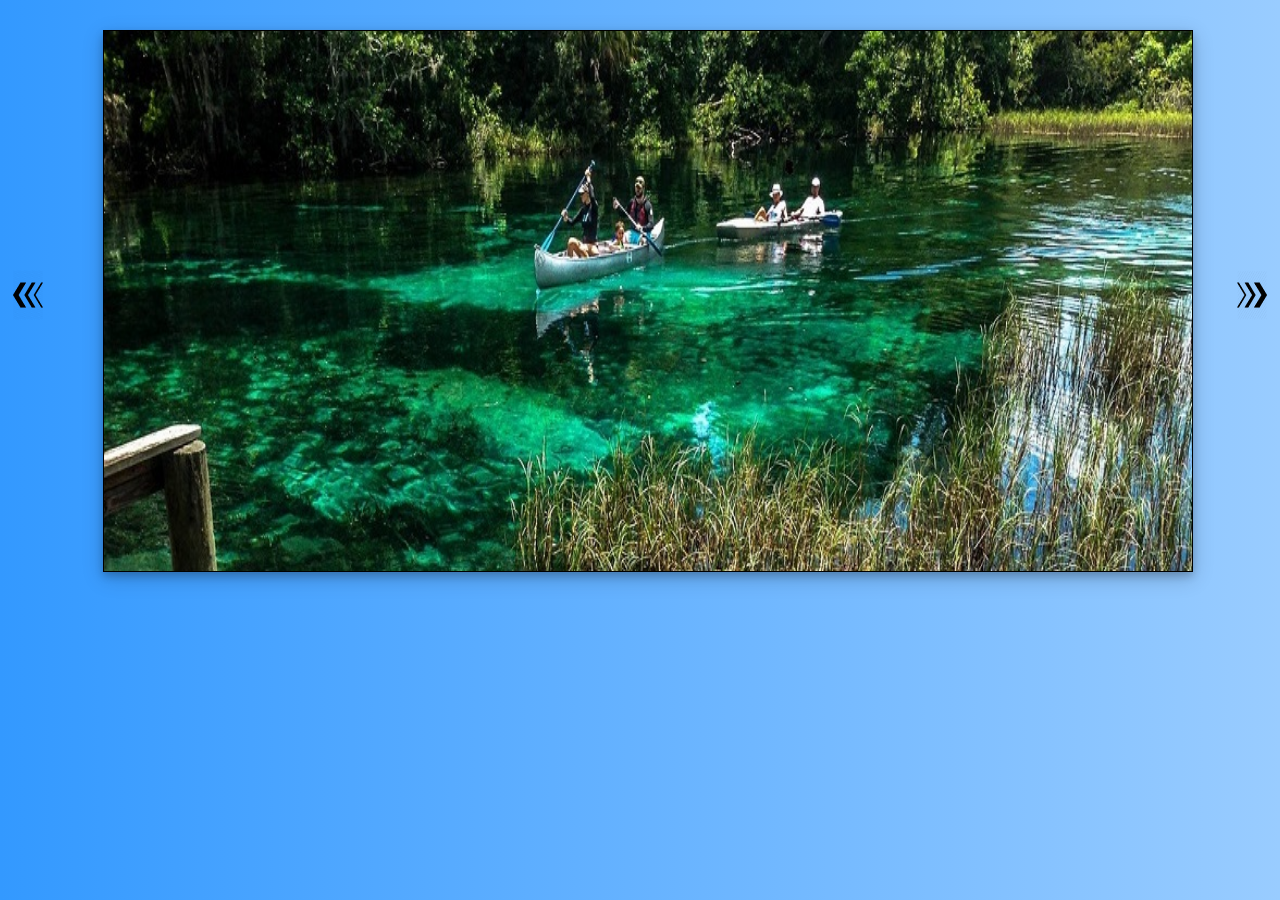
<file: about.htm>
<!DOCTYPE html>
<html lang="en">
	<head>
		<title> ABOUT</title>

		<style> 
			body{

				
				background-image:linear-gradient(to right,#3399ff, #99ccff); 
			}
		 	#container{
		 	
		 		height:60%;
		 		width:85%;
		 		margin: 30px auto;
		 	}
		 	#img{
		 		height:60%;
		 		width:85%;
		 		position:absolute;
		 		border:1px solid black;
		 		box-shadow: 0 4px 8px 0 rgba(0, 0, 0, 0.2), 0 6px 20px 0 rgba(0, 0, 0, 0.19);
		 		
		 	}
		 	#left_holder{
		 		height:60%;
		 		width:10%;
		 		position:absolute;
		 		left:1%; top:0;
		 		
		 	}

		 	#right_holder{
		 		height:60%;
		 		width:10%;
		 		position:absolute;
		 		right:1%; top:0;

		 	}

		 	.left_arrow{
		 		height:50px;
		 		width:30px;
		 		position:absolute;
		 		top:50%;
		 		left:0;

		 	}

		 	.right_arrow{
		 		position:absolute;
		 		height:50px;
		 		width:30px;
		 		top:50%;
		 		right:0;

		 	}



		</style>
		<script type="text/javascript">
			var imagecount = 1;
			var total = 3;

			window.setInterval(function slide(){
				var Image = document.getElementById('img');
				imagecount = imagecount + 1;
				if(imagecount > total){
					imagecount = 1;
				}

				if(imagecount < 1){
					imagecount = total;
				}
				Image.src = "images/pic"+ imagecount+".jpg";

			}, 3000);
		</script>
	</head>

	<body onLoad="slide()">
	 

	 	<div id="container">
	 		<img src="images/pic.jpg" id="img"/>
	 		
	 		<div id="left_holder"> 
	 			<img class="left_arrow" onClick="slide(-1)" src="images/left_arrow.jpg"/>
	 		</div>
	 		<div id="right_holder">
	 			<img class="right_arrow" onClick="slide(1)" src="images/right_arrow.jpg"/>
	 		</div>
	 	</div>

	</body>

</html>
</file>
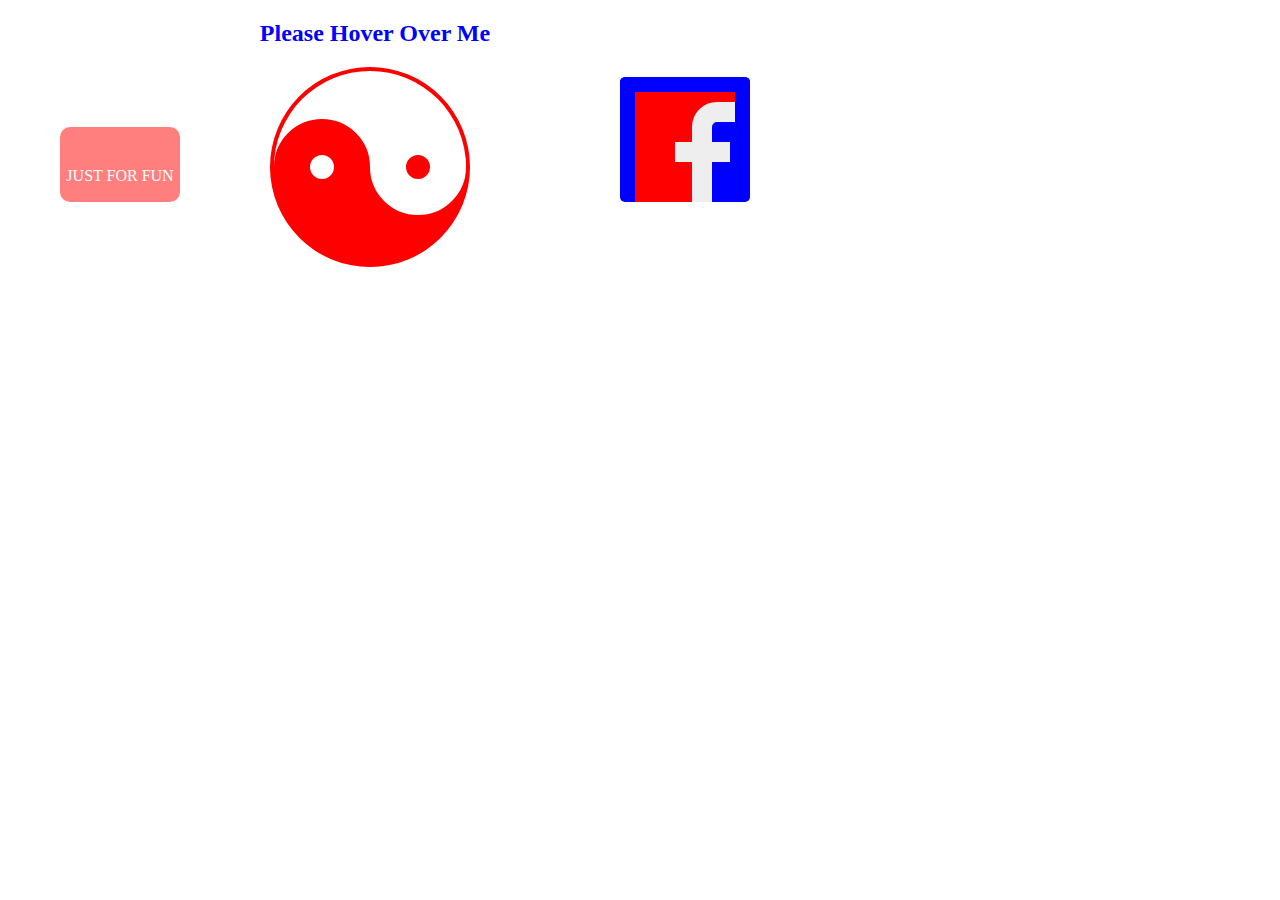
<file: animation.html>
<!Doctype html>
<html lang="en">
	<head> 
		<title> </title>
		<meta charset="utf-8">

		<style>

		/*<!-- BOXXXXXXXXXXXXXX-->*/
		body{
			position:absolute;
			margin:auto;
			align-items: center;

		}
			#box{
				float:left;
				margin:60px;
				color: #F;
				-webkit-border-radius: 10px;
				opacity:0.5;
				background:red;
				width:120px;
				height:75px;
				-webkit-transition:-webkit-transform 1s,opacity:2s,background:3s, width 3s, height 3s;
				
			}

			p{
				color: white;
				text-align: center;
				padding-top:20%;
			}

			#box:hover  {
    -webkit-animation:rotate 3s linear infinite;  
    width: 220px;  
    background-color: blue;
   
}


@-webkit-keyframes rotate { 
	100% { -webkit-transform: rotate(360deg); } 
	from {background-color: red;}
    to {background-color: blue;}

}

/*<!-- YINGGGGGGGGGGGGGGGGGGGGGGGGGGGGG-->*/
#yin-yang {
	margin: 0 150px 0 500px ;
	float:left;
	width: 192px;
	height: 96px;
	background: white;
	border-color: red;
	border-style: solid;
	border-width: 4px 4px 100px 4px;
	border-radius: 100%;
	position: relative;
	margin-left :30px;

}

#yin-yang:before {
	content: "";
	position: absolute;
	top: 50%;
	left: 0;
	background: white;
	border: 36px solid red;
	border-radius: 100%;
	width: 24px;
	height: 24px;
}

#yin-yang:after {
	content: "";
	position: absolute;
	top: 50%;
	left: 50%;
	background: red;
	border: 36px solid white;
	border-radius:100%;
	width: 24px;
	height: 24px;
}

#yin-yang:hover{
    -webkit-animation:rotate 3s linear infinite;  
    
}


@-webkit-keyframes rotate { 
	100% { -webkit-transform: rotate(360deg); } 
	from {background-color: white;}
    to {background-color: blue;}

}

  
  
#facebook-icon {
	margin-top:30px;
  background: red;
  text-indent: -999em;
  width: 100px;
  height: 110px;
  border-radius: 5px;
  position: relative;
  overflow: hidden;
  border: 15px solid blue;
  border-bottom: 0;
}
#facebook-icon::before {
  content: "/20";
  position: absolute;
  background: blue;
  width: 40px;
  height: 90px;
  bottom: -30px;
  right: -37px;
  border: 20px solid #eee;
  border-radius: 25px;
}
#facebook-icon::after {
  content: "/20";
  position: absolute;
  width: 55px;
  top: 50px;
  height: 20px;
  background: #eee;
  right: 5px;
}


			#facebook-icon:hover  {
    -webkit-animation:rotate 3s linear infinite;  
   
   
}


@-webkit-keyframes rotate { 
	100% { -webkit-transform: rotate(360deg); } 
	from {background-color: red;}
    to {background-color: blue;}
    from {border-color: : red;}
    to {border-color: : blue;}


}

   

		</style>

	</head>

	<body>
		<h2 style="text-align:center; color:blue;"> Please Hover Over Me </h2>
		<div id="box"> <p>JUST FOR FUN</p></div>
		<div id="yin-yang">
			
		</div>
		<div id="facebook-icon">
			
		</div>


	</body>



</html>
</file>
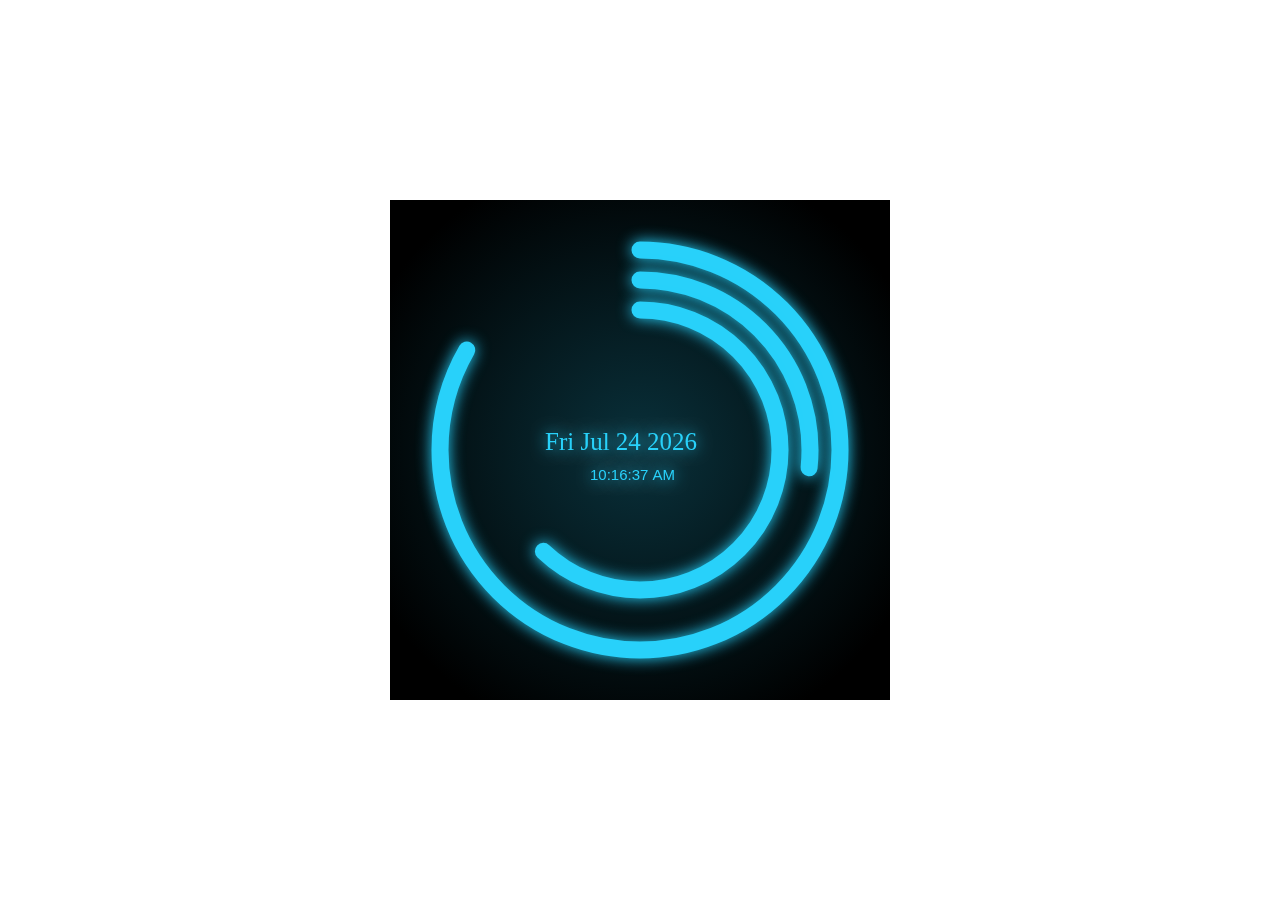
<file: clock2.html>
<html>
<head>
  <title>Clock</title>
  <style> #body {
  background-color: #5EDB48;
  display: flex;
  justify-content: center;
  align-items: center;
}

#canvas {
  padding: 0;
  margin: auto;
  display: block;
  position: absolute;
  top: 0;
  bottom: 0;
  left: 0;
  right: 0;
}
    </style>
</head>

<body>
  <canvas id="canvas" width="500" height="500"></canvas>
<script id="jsbin-javascript">
var canvas = document.getElementById('canvas');
var ctx = canvas.getContext('2d');
ctx.strokeStyle = '#28d1fa';
ctx.lineWidth = 17;
ctx.lineCap = 'round';
ctx.shadowBlur = 15;
ctx.shadowColor = '#28d1fa';

function degToRad(degree) {
  var factor = Math.PI/180;
  return degree*factor;
}

function renderTime() {
  
  var now = new Date();
  var today = now.toDateString();
  var time = now.toLocaleTimeString();
  var hours = now.getHours();
  var minutes = now.getMinutes();
  var seconds = now.getSeconds();
  var milliseconds = now.getMilliseconds();
  var newSeconds = seconds+ (milliseconds/1000);
  
  // Background
  gradient = ctx.createRadialGradient(250,250,5,250,250,300);
  gradient.addColorStop(0,'#09303a');
  gradient.addColorStop(1, '#000000');
  ctx.fillStyle = gradient;
  //ctx.fillStyle = '#333333';
  ctx.fillRect(0,0,500,500);
  
  // Hours
  ctx.beginPath();
  ctx.arc(250, 250, 200, degToRad(270), degToRad((hours*30)-90));
  ctx.stroke();
  
  // Minutes
   ctx.beginPath();
  ctx.arc(250, 250, 170, degToRad(270), degToRad((minutes*6)-90));
  ctx.stroke();
  
  // Seconds
   ctx.beginPath();
  ctx.arc(250, 250, 140, degToRad(270), degToRad((newSeconds*6)-90));
  ctx.stroke();
  
  // Date 
  ctx.font = "25px Arial bold";
  ctx.fillStyle = '#28d1fa';
  ctx.fillText(today, 155, 250);
  
  // Time
  ctx.font = "15px Arial";
  ctx.fillStyle = '#28d1fa';
  ctx.fillText(time, 200, 280);
  
}
setInterval(renderTime, 40);

</script>
</body>
</html>﻿
</file>
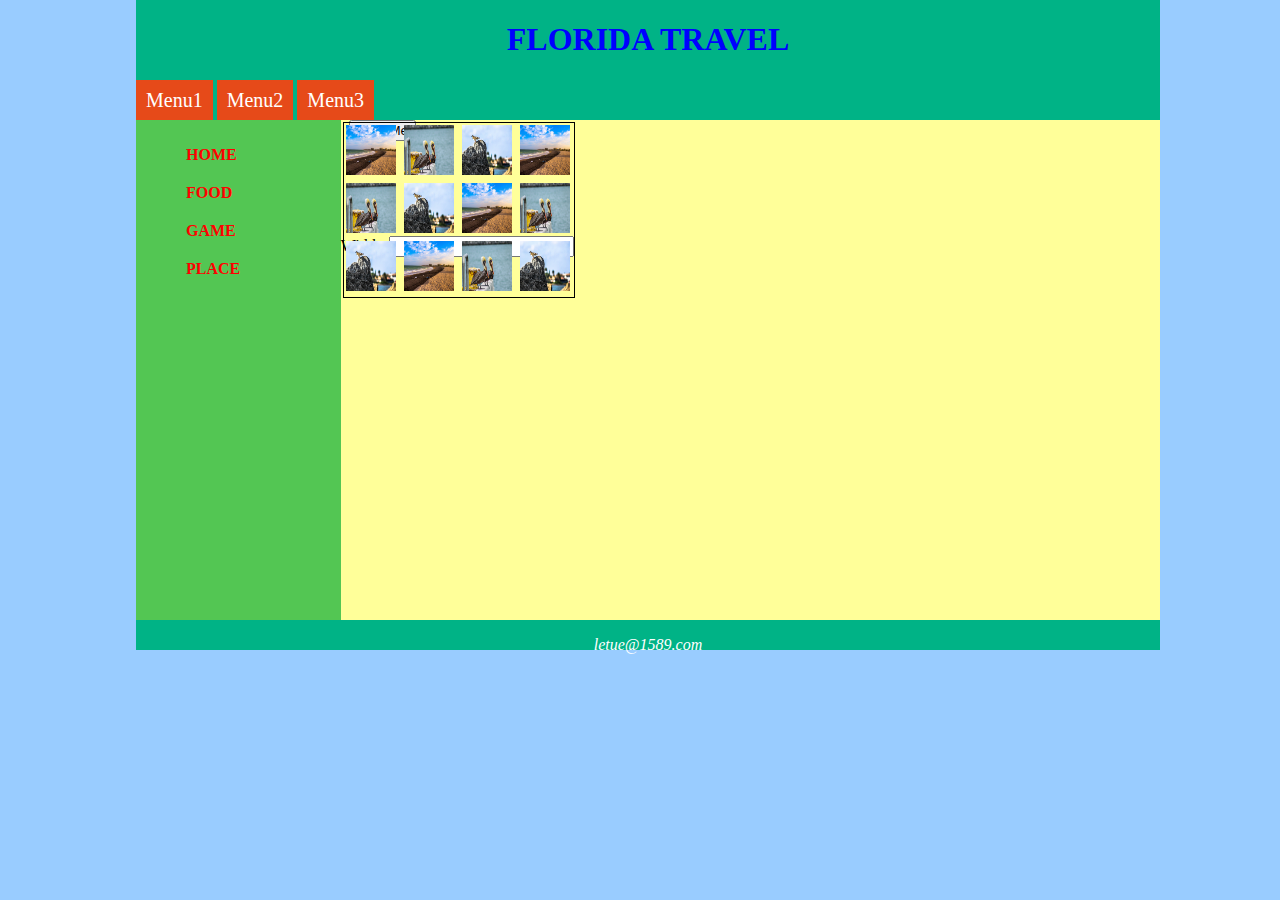
<file: home.html>
<!DOCTYPE html>
<html lang="en">
	<head>
		  <title>Florida Travel</title>
		  <meta charset="utf-8">
		  <meta name="viewport" content="width=device-width, initial-scale=1">
		   <link rel="stylesheet" href="home.css" type="text/css">
		  


		  <style>

		  	
		  </style>
		 
		  
		  

	</head>

	<body>

		
		<div id="frame">
			<h1> FLORIDA TRAVEL </h1>
	
				<nav id="nav1">
					<ul>
					

					<li><a href="#">Menu1 </a>
						<ul class="dropdown">
								<li><a href="#">Menu 1</a></li>
								<li><a href="#">Menu 2</a></li>
								<li><a href="#">Menu 3</a></li>
						</ul> </li>
					

				
					<li><a href="#">Menu2 </a>
						<ul class="dropdown">
								<li><a href="#">Menu 3</a><li>
							<li><a href="#">Menu 4</a></li>
							<li><a href="#">Menu 5</a></li>
						</ul></li>
					

					

					<li><a href="#">Menu3 </a>
						<ul class="dropdown">
							<li><a href="#">Menu 1</a></li>
							<li><a href="#">Menu 2</a></li>
							<li><a href="#">Menu 3</a></li>
						</ul></li>
					
					
					</ul>
				</nav>




			<div id="flt">
				
				<div id="left">
					<nav id="nav2"> 
						<ul>
						<a href="index.html">HOME</a>
						<a href="#">FOOD</a>
						<a href="#">GAME</a>
						<a href="#">PLACE</a>
						</ul>

					</nav>
				</div>

				<div id="right">

					<div class="box">

					<img class="pic" src="images/beach1.jpg" alt="beach">
					<img class="bigpic" src="images/beach1.jpg" alt="beach">

					<img class="pic" src="images/fun1.jpg" alt="beach">
					<img class="bigpic" src="images/fun1.jpg" alt="beach">

					<img class="pic" src="images/fun3.jpg" alt="beach">
					<img class="bigpic" src="images/fun3.jpg" alt="beach">



					<img class="pic" src="images/beach1.jpg" alt="beach">
					<img class="bigpic" src="images/beach1.jpg" alt="beach">

					<img class="pic" src="images/fun1.jpg" alt="beach">
					<img class="bigpic" src="images/fun1.jpg" alt="beach">

					<img class="pic" src="images/fun3.jpg" alt="beach">
					<img class="bigpic" src="images/fun3.jpg" alt="beach">
					<img class="pic" src="images/beach1.jpg" alt="beach">
					<img class="bigpic" src="images/beach1.jpg" alt="beach">

					<img class="pic" src="images/fun1.jpg" alt="beach">
					<img class="bigpic" src="images/fun1.jpg" alt="beach">

					<img class="pic" src="images/fun3.jpg" alt="beach">
					<img class="bigpic" src="images/fun3.jpg" alt="beach">
					<img class="pic" src="images/beach1.jpg" alt="beach">
					<img class="bigpic" src="images/beach1.jpg" alt="beach">

					<img class="pic" src="images/fun1.jpg" alt="beach">
					<img class="bigpic" src="images/fun1.jpg" alt="beach">

					<img class="pic" src="images/fun3.jpg" alt="beach">
					<img class="bigpic" src="images/fun3.jpg" alt="beach">


					</div>
					

					<div id="box1" "><button onclick="myJump()">Click Me</button></div>

					<p>Width: <input type="number" step="10"
					onchange ="box1.style.width = this.value+'px' "> </p>


					


				</div>



			</div>

			


			<script>
		  	var box1 = document.getElementById("box1");
		  	box1.style.transition = "width 1s ease 0s";

		  	box1.addEventListener( "transitionend", function() {
		  			box1.style.width ='100px';
		  			box1.style.backgroundColor ="green";

		  			

		  			//alert("Transition End!");
		  	});

		  </script>

		  <script>
				function myJump() {
				  var elem = document.getElementById("box1");  
				  		elem.style.backgroundColor ="pink";
				  var pos = 0;
				  var id = setInterval(frame, 5);
				  function frame() {
				    if (pos == 350) {
				      clearInterval(id);
				    } else {
				      pos++; 
				      elem.style.top = pos + 'px'; 
				      elem.style.left = pos + 'px'; 
				    
				  }
				}
			}
		</script>




			<footer>
			    <p>letue@1589.com</p>
			</footer>
		</div>

	</body>
</html>
</file>
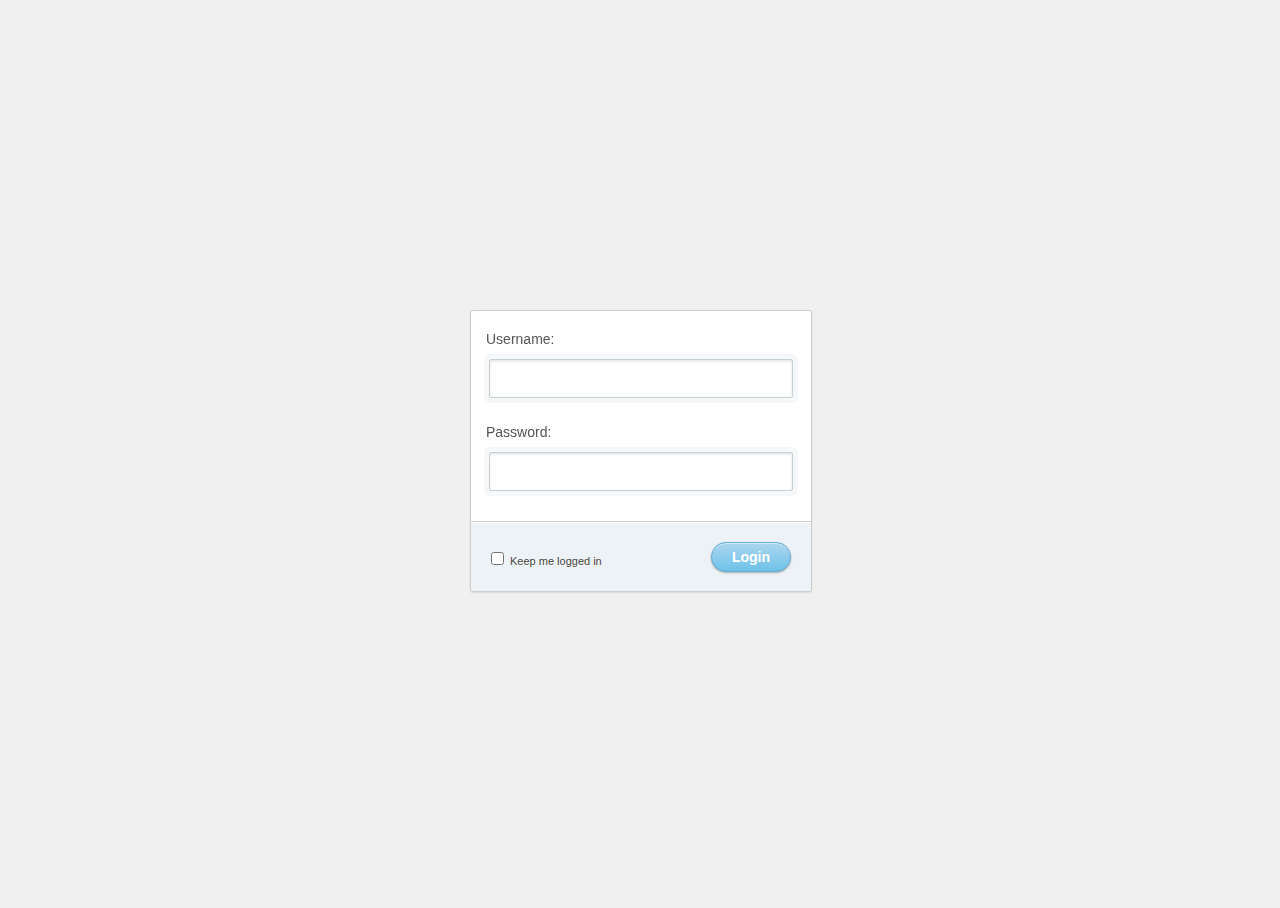
<file: login.html>
﻿ <!DOCTYPE html PUBLIC "-//W3C//DTD XHTML 1.0 Transitional//EN" "http://www.w3.org/TR/xhtml1/DTD/xhtml1-transitional.dtd">
        <html xmlns="http://www.w3.org/1999/xhtml">
        <head>
        <meta http-equiv="Content-Type" content="text/html; charset=UTF-8" />
        <title>Login Page</title>
        

        <style>
        /* Basics */
        html, body {
            width: 100%;
            height: 100%;
            font-family: "Helvetica Neue", Helvetica, sans-serif;
            color: #444;
            -webkit-font-smoothing: antialiased;
            background: #f0f0f0;
        }
        #container {
            position: fixed;
            width: 340px;
            height: 280px;
            top: 50%;
            left: 50%;
            margin-top: -140px;
            margin-left: -170px;
            background: #fff;
            border-radius: 3px;
            border: 1px solid #ccc;
            box-shadow: 0 1px 2px rgba(0, 0, 0, .1);

        }
        form {
            margin: 0 auto;
            margin-top: 20px;
        }
        label {
            color: #555;
            display: inline-block;
            margin-left: 15px;
            padding-top: 10px;
            font-size: 14px;
        }
        p a {
            font-size: 11px;
            color: #aaa;
            float: right;
            margin-top: -13px;
            margin-right: 20px;
         -webkit-transition: all .4s ease;
            -moz-transition: all .4s ease;
            transition: all .4s ease;
        }
        p a:hover {
            color: #555;
        }
        input {
            font-family: "Helvetica Neue", Helvetica, sans-serif;
            font-size: 12px;
            outline: none;
        }
        input[type=text],
        input[type=password] ,input[type=time]{
            color: #777;
            padding-left: 10px;
            margin: 10px;
            margin-top: 12px;
            margin-left: 18px;
            width: 290px;
            height: 35px;
            border: 1px solid #c7d0d2;
            border-radius: 2px;
            box-shadow: inset 0 1.5px 3px rgba(190, 190, 190, .4), 0 0 0 5px #f5f7f8;
            -webkit-transition: all .4s ease;
            -moz-transition: all .4s ease;
            transition: all .4s ease;
            }
        input[type=text]:hover,
        input[type=password]:hover,input[type=time]:hover {
            border: 1px solid #b6bfc0;
            box-shadow: inset 0 1.5px 3px rgba(190, 190, 190, .7), 0 0 0 5px #f5f7f8;
        }
        input[type=text]:focus,
        input[type=password]:focus,input[type=time]:focus {
            border: 1px solid #a8c9e4;
            box-shadow: inset 0 1.5px 3px rgba(190, 190, 190, .4), 0 0 0 5px #e6f2f9;
        }
        #lower {
            background: #ecf2f5;
            width: 100%;
            height: 69px;
            margin-top: 20px;
              box-shadow: inset 0 1px 1px #fff;
            border-top: 1px solid #ccc;
            border-bottom-right-radius: 3px;
            border-bottom-left-radius: 3px;
        }
        input[type=checkbox] {
            margin-left: 20px;
            margin-top: 30px;
        }
        .check {
            margin-left: 3px;
            font-size: 11px;
            color: #444;
            text-shadow: 0 1px 0 #fff;
        }
        input[type=submit] {
            float: right;
            margin-right: 20px;
            margin-top: 20px;
            width: 80px;
            height: 30px;
            font-size: 14px;
            font-weight: bold;
            color: #fff;
            background-color: #acd6ef; /*IE fallback*/
            background-image: -webkit-gradient(linear, left top, left bottom, from(#acd6ef), to(#6ec2e8));
            background-image: -moz-linear-gradient(top left 90deg, #acd6ef 0%, #6ec2e8 100%);
            background-image: linear-gradient(top left 90deg, #acd6ef 0%, #6ec2e8 100%);
            border-radius: 30px;
            border: 1px solid #66add6;
            box-shadow: 0 1px 2px rgba(0, 0, 0, .3), inset 0 1px 0 rgba(255, 255, 255, .5);
            cursor: pointer;
        }
        input[type=submit]:hover {
            background-image: -webkit-gradient(linear, left top, left bottom, from(#b6e2ff), to(#6ec2e8));
            background-image: -moz-linear-gradient(top left 90deg, #b6e2ff 0%, #6ec2e8 100%);
            background-image: linear-gradient(top left 90deg, #b6e2ff 0%, #6ec2e8 100%);
        }
        input[type=submit]:active {
            background-image: -webkit-gradient(linear, left top, left bottom, from(#6ec2e8), to(#b6e2ff));
            background-image: -moz-linear-gradient(top left 90deg, #6ec2e8 0%, #b6e2ff 100%);
            background-image: linear-gradient(top left 90deg, #6ec2e8 0%, #b6e2ff 100%);
        }
        </style>



            <style type="text/css">
                #username {
                    margin-bottom: 0px;
                }
            </style>

        </head>

        <body>

            <!-- Begin Page Content -->
             <div id="container">
                
                    <label for="loginmsg" style="color:hsla(0,100%,50%,0.5); font-family:"Helvetica Neue",Helvetica,sans-serif;"><?php  echo @$_GET['msg'];?></label>
                    <br>
                    <label for="username">Username:</label>
                    <input type="text" id="username" name="username">
                    <br />
                    <label for="password">
                    <br />
                    Password:</label>
                    <input type="password" id="password" name="password"><br />
                  
                    <div id="lower">
                        <input type="checkbox"><label class="check" for="checkbox">Keep me logged in</label>
                        <input type="submit" onclick="login()" value="Login">
                    </div><!--/ lower-->
              
            </div><!--/ container-->
            <!-- End Page Content -->
                
                <script>
                        function login(){
                        var username1 = document.getElementById('username').value;
                        document.getElementById('container').innerHTML ='Welcome ' +username1;
                       x=document.getElementById('container').style;
                       x.color ='blue';
                       x.textAlign='center';
                       x.fontWeight ='bold';
                       x.fontSize ='3em';
                     
                                
                        }
                </script>
                        
        </body>
        </html>
</file>
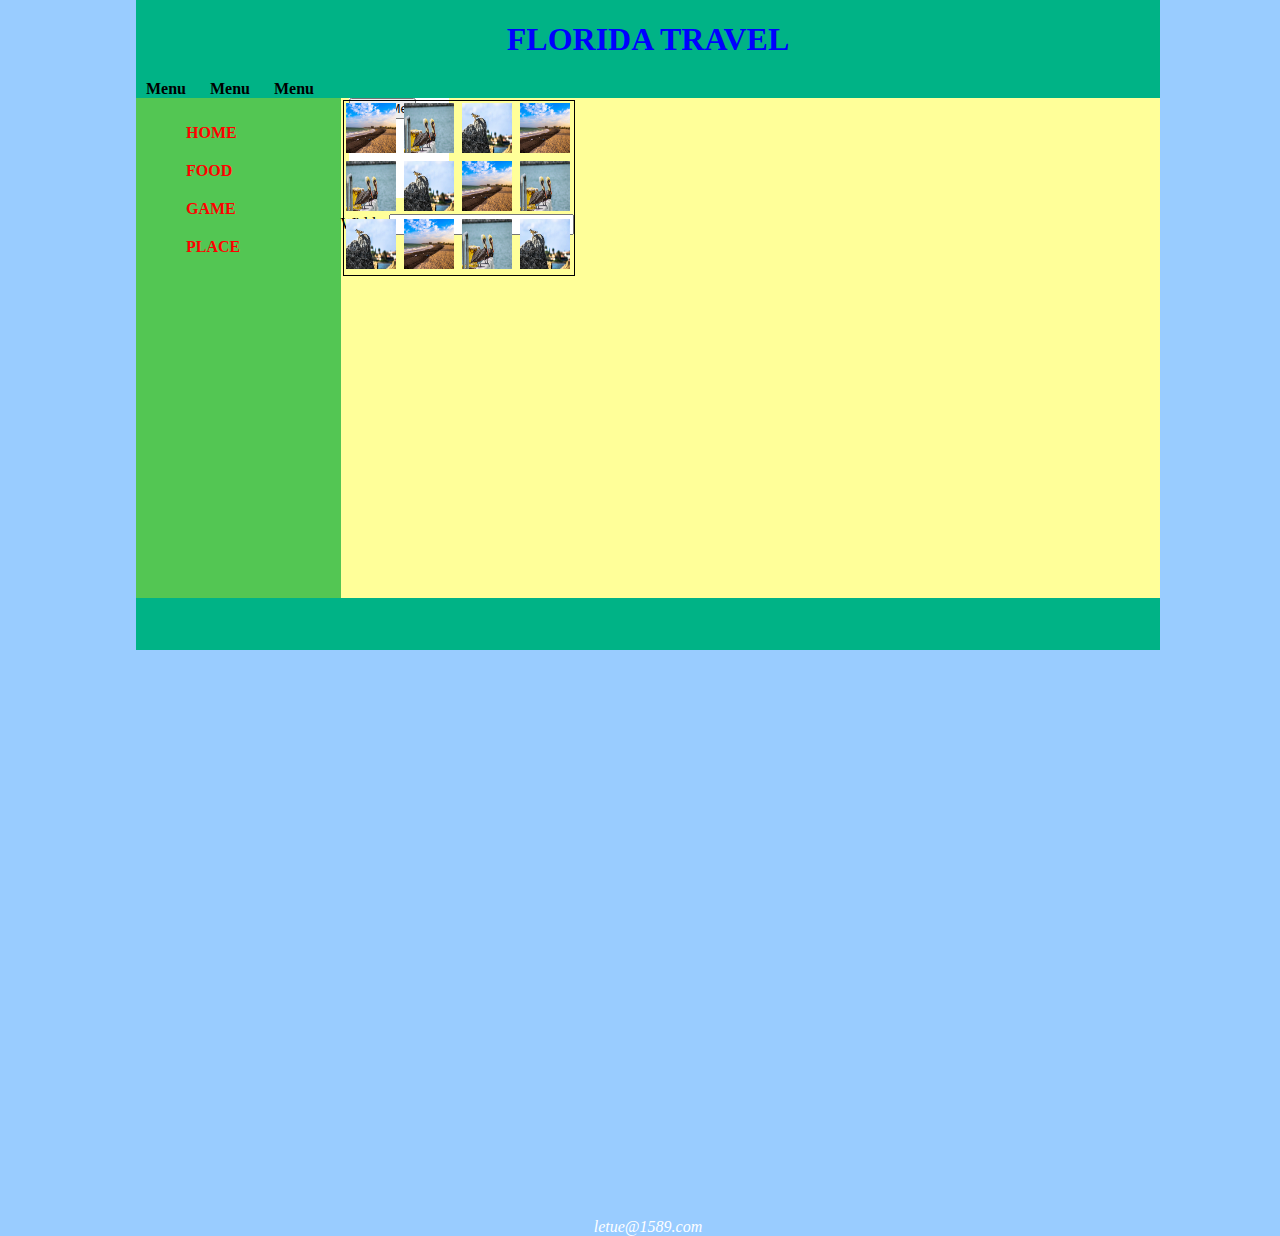
<file: Travel/home.html>
<!DOCTYPE html>
<html lang="en">
	<head>
		  <title>Florida Travel</title>
		  <meta charset="utf-8">
		  <meta name="viewport" content="width=device-width, initial-scale=1">
		   <link rel="stylesheet" href="home.css" type="text/css">
		  


		  <style>

		  	
		  </style>
		 
		  
		  

	</head>

	<body>

		
		<div id="frame">
			<h1> FLORIDA TRAVEL </h1>
	
				<nav id="nav1">
					

					<a href="#">Menu </a>
						<li class="dropdown">
							<a href="#">Menu 1</a>
							<a href="#">Menu 2</a>
							<a href="#">Menu 3</a>
						</li>
					

				
					<a href="#">Menu </a>
						<li class="dropdown">
							<a href="#">Menu 3</a>
							<a href="#">Menu 4</a>
							<a href="#">Menu 5</a>
						</li>
					

					

					<a href="#">Menu </a>
						<li class="dropdown">
							<a href="#">Menu 1</a>
							<a href="#">Menu 2</a>
							<a href="#">Menu 3</a>
						</li>
					
				</nav>




			<div id="flt">
				
				<div id="left">
					<nav id="nav2"> 
						<ul>
						<a href="index.html">HOME</a>
						<a href="#">FOOD</a>
						<a href="#">GAME</a>
						<a href="#">PLACE</a>
						</ul>

					</nav>
				</div>

				<div id="right">

					<div class="box">

					<img class="pic" src="images/beach1.jpg" alt="beach">
					<img class="bigpic" src="images/beach1.jpg" alt="beach">

					<img class="pic" src="images/fun1.jpg" alt="beach">
					<img class="bigpic" src="images/fun1.jpg" alt="beach">

					<img class="pic" src="images/fun3.jpg" alt="beach">
					<img class="bigpic" src="images/fun3.jpg" alt="beach">



					<img class="pic" src="images/beach1.jpg" alt="beach">
					<img class="bigpic" src="images/beach1.jpg" alt="beach">

					<img class="pic" src="images/fun1.jpg" alt="beach">
					<img class="bigpic" src="images/fun1.jpg" alt="beach">

					<img class="pic" src="images/fun3.jpg" alt="beach">
					<img class="bigpic" src="images/fun3.jpg" alt="beach">
					<img class="pic" src="images/beach1.jpg" alt="beach">
					<img class="bigpic" src="images/beach1.jpg" alt="beach">

					<img class="pic" src="images/fun1.jpg" alt="beach">
					<img class="bigpic" src="images/fun1.jpg" alt="beach">

					<img class="pic" src="images/fun3.jpg" alt="beach">
					<img class="bigpic" src="images/fun3.jpg" alt="beach">
					<img class="pic" src="images/beach1.jpg" alt="beach">
					<img class="bigpic" src="images/beach1.jpg" alt="beach">

					<img class="pic" src="images/fun1.jpg" alt="beach">
					<img class="bigpic" src="images/fun1.jpg" alt="beach">

					<img class="pic" src="images/fun3.jpg" alt="beach">
					<img class="bigpic" src="images/fun3.jpg" alt="beach">


					</div>
					

					<div id="box1" "><button onclick="myJump()">Click Me</button></div>

					<p>Width: <input type="number" step="10"
					onchange ="box1.style.width = this.value+'px' "> </p>


					


				</div>



			</div>

								<script async src="//pagead2.googlesyndication.com/pagead/js/adsbygoogle.js"></script>
<!-- Ad -->
<ins class="adsbygoogle"
     style="display:inline-block;width:160px;height:600px"
     data-ad-client="ca-pub-3440571437492832"
     data-ad-slot="2780543100"></ins>
<script>
(adsbygoogle = window.adsbygoogle || []).push({});
</script>



			<script>
		  	var box1 = document.getElementById("box1");
		  	box1.style.transition = "width 1s ease 0s";

		  	box1.addEventListener( "transitionend", function() {
		  			box1.style.width ='100px';
		  			box1.style.backgroundColor ="green";

		  			

		  			//alert("Transition End!");
		  	});

		  </script>

		  <script>
				function myJump() {
				  var elem = document.getElementById("box1");  
				  		elem.style.backgroundColor ="pink";
				  var pos = 0;
				  var id = setInterval(frame, 5);
				  function frame() {
				    if (pos == 350) {
				      clearInterval(id);
				    } else {
				      pos++; 
				      elem.style.top = pos + 'px'; 
				      elem.style.left = pos + 'px'; 
				    
				  }
				}
			}
		</script>




			<footer>
			    <p>letue@1589.com</p>
			</footer>
		</div>

	</body>
</html>
</file>
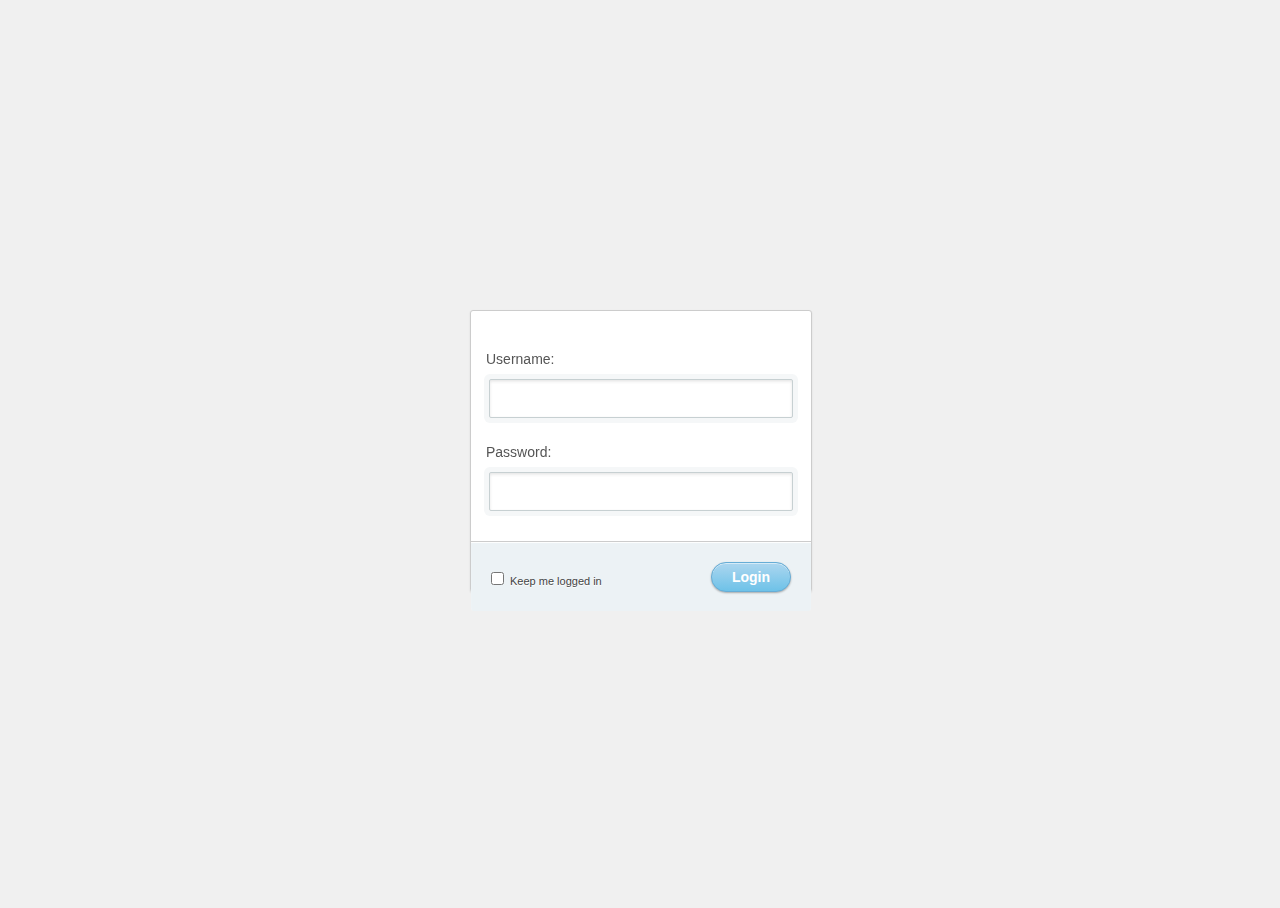
<file: Travel/login.html>
﻿ <!DOCTYPE html PUBLIC "-//W3C//DTD XHTML 1.0 Transitional//EN" "http://www.w3.org/TR/xhtml1/DTD/xhtml1-transitional.dtd">
        <html xmlns="http://www.w3.org/1999/xhtml">
        <head>
        <meta http-equiv="Content-Type" content="text/html; charset=UTF-8" />
        <title>Login Page</title>
        

        <style>
        /* Basics */
        html, body {
            width: 100%;
            height: 100%;
            font-family: "Helvetica Neue", Helvetica, sans-serif;
            color: #444;
            -webkit-font-smoothing: antialiased;
            background: #f0f0f0;
        }
        #container {
            position: fixed;
            width: 340px;
            height: 280px;
            top: 50%;
            left: 50%;
            margin-top: -140px;
            margin-left: -170px;
            background: #fff;
            border-radius: 3px;
            border: 1px solid #ccc;
            box-shadow: 0 1px 2px rgba(0, 0, 0, .1);

        }
        form {
            margin: 0 auto;
            margin-top: 20px;
        }
        label {
            color: #555;
            display: inline-block;
            margin-left: 15px;
            padding-top: 10px;
            font-size: 14px;
        }
        p a {
            font-size: 11px;
            color: #aaa;
            float: right;
            margin-top: -13px;
            margin-right: 20px;
         -webkit-transition: all .4s ease;
            -moz-transition: all .4s ease;
            transition: all .4s ease;
        }
        p a:hover {
            color: #555;
        }
        input {
            font-family: "Helvetica Neue", Helvetica, sans-serif;
            font-size: 12px;
            outline: none;
        }
        input[type=text],
        input[type=password] ,input[type=time]{
            color: #777;
            padding-left: 10px;
            margin: 10px;
            margin-top: 12px;
            margin-left: 18px;
            width: 290px;
            height: 35px;
            border: 1px solid #c7d0d2;
            border-radius: 2px;
            box-shadow: inset 0 1.5px 3px rgba(190, 190, 190, .4), 0 0 0 5px #f5f7f8;
            -webkit-transition: all .4s ease;
            -moz-transition: all .4s ease;
            transition: all .4s ease;
            }
        input[type=text]:hover,
        input[type=password]:hover,input[type=time]:hover {
            border: 1px solid #b6bfc0;
            box-shadow: inset 0 1.5px 3px rgba(190, 190, 190, .7), 0 0 0 5px #f5f7f8;
        }
        input[type=text]:focus,
        input[type=password]:focus,input[type=time]:focus {
            border: 1px solid #a8c9e4;
            box-shadow: inset 0 1.5px 3px rgba(190, 190, 190, .4), 0 0 0 5px #e6f2f9;
        }
        #lower {
            background: #ecf2f5;
            width: 100%;
            height: 69px;
            margin-top: 20px;
              box-shadow: inset 0 1px 1px #fff;
            border-top: 1px solid #ccc;
            border-bottom-right-radius: 3px;
            border-bottom-left-radius: 3px;
        }
        input[type=checkbox] {
            margin-left: 20px;
            margin-top: 30px;
        }
        .check {
            margin-left: 3px;
            font-size: 11px;
            color: #444;
            text-shadow: 0 1px 0 #fff;
        }
        input[type=submit] {
            float: right;
            margin-right: 20px;
            margin-top: 20px;
            width: 80px;
            height: 30px;
            font-size: 14px;
            font-weight: bold;
            color: #fff;
            background-color: #acd6ef; /*IE fallback*/
            background-image: -webkit-gradient(linear, left top, left bottom, from(#acd6ef), to(#6ec2e8));
            background-image: -moz-linear-gradient(top left 90deg, #acd6ef 0%, #6ec2e8 100%);
            background-image: linear-gradient(top left 90deg, #acd6ef 0%, #6ec2e8 100%);
            border-radius: 30px;
            border: 1px solid #66add6;
            box-shadow: 0 1px 2px rgba(0, 0, 0, .3), inset 0 1px 0 rgba(255, 255, 255, .5);
            cursor: pointer;
        }
        input[type=submit]:hover {
            background-image: -webkit-gradient(linear, left top, left bottom, from(#b6e2ff), to(#6ec2e8));
            background-image: -moz-linear-gradient(top left 90deg, #b6e2ff 0%, #6ec2e8 100%);
            background-image: linear-gradient(top left 90deg, #b6e2ff 0%, #6ec2e8 100%);
        }
        input[type=submit]:active {
            background-image: -webkit-gradient(linear, left top, left bottom, from(#6ec2e8), to(#b6e2ff));
            background-image: -moz-linear-gradient(top left 90deg, #6ec2e8 0%, #b6e2ff 100%);
            background-image: linear-gradient(top left 90deg, #6ec2e8 0%, #b6e2ff 100%);
        }
        </style>



            <style type="text/css">
                #username {
                    margin-bottom: 0px;
                }
            </style>

        </head>

        <body>

            <!-- Begin Page Content -->
            <div id="container">
                <form action="login.php" method="get">
                    <label for="loginmsg" style="color:hsla(0,100%,50%,0.5); font-family:"Helvetica Neue",Helvetica,sans-serif;"><?php  echo @$_GET['msg'];?></label>
                    <br>
                    <label for="username">Username:</label>
                    <input type="text" id="username" name="username">
                    <br />
                    <label for="password">
                    <br />
                    Password:</label>
                    <input type="password" id="password" name="password"><br />
                  
                    <div id="lower">
                        <input type="checkbox"><label class="check" for="checkbox">Keep me logged in</label>
                        <input type="submit" value="Login">
                    </div><!--/ lower-->
                </form>
            </div><!--/ container-->
            <!-- End Page Content -->
        </body>
        </html>
</file>
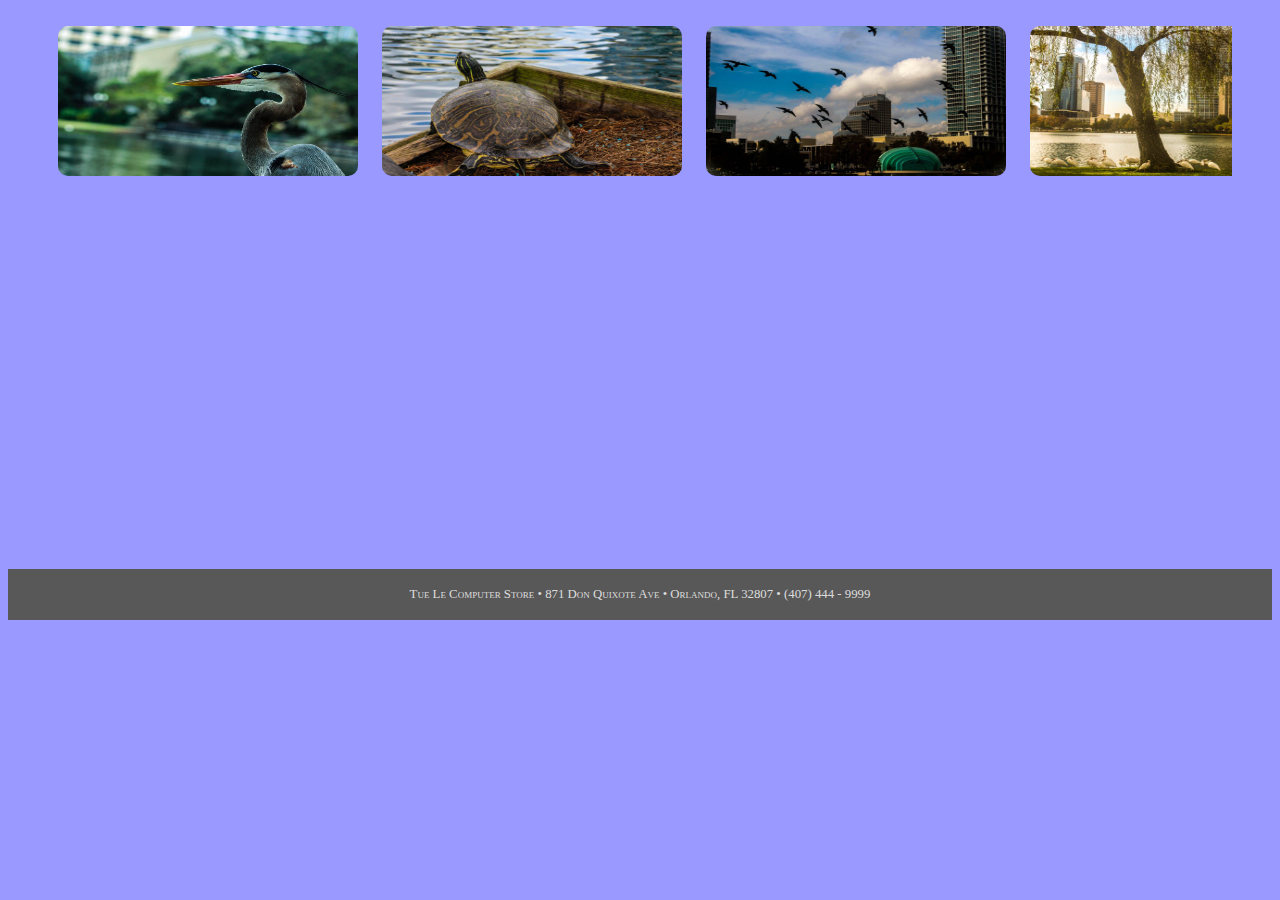
<file: Travel/Slider/orlando.html>
<!doctype html>
<html>
	<head> 	
		<meta charset="utf-8"/>

		<title> ORLANDO </title>

		<style>
			body{background-color: #9999ff}
			figure div {
			   overflow: auto;
			   white-space: nowrap;
			}

			figure div img {
			   margin: 10px;
			   -moz-border-radius: 10px;
			   -webkit-border-radius: 10px;
			   border-radius: 10px;
			}



			footer address {
			   background-color: #585858;
			   color: white;
			   color: rgba(255, 255, 255, 0.8);
			   font: normal small-caps 0.8em/4em 'Times New Roman', Times, serif;
			   text-align: center;
			   
			  margin-top:30%;
			}

		</style>

	</head>


	<body>

		<figure><div>
			<img src ="pic\pic1.jpg" width ="300" height="150" alt="Lake Eola, Orlando, Florida">
			<img src ="pic\pic2.jpg" width ="300" height="150" alt="Lake Eola, Orlando, Florida">
			<img src ="pic\pic3.jpg" width ="300" height="150" alt="Lake Eola, Orlando, Florida">
			<img src ="pic\pic4.jpg" width ="300" height="150" alt="Lake Eola, Orlando, Florida">
			<img src ="pic\pic5.jpg" width ="300" height="150" alt="Lake Eola, Orlando, Florida">
			<img src ="pic\pic6.jpg" width ="300" height="150" alt="Lake Eola, Orlando, Florida">
			</div>

		</figure>


		<footer> 
			
			<address>Tue Le Computer Store &bull;
				 871 Don Quixote Ave &bull;
				 Orlando, FL 32807 &bull;
				 (407) 444 - 9999
			</address>
    	</footer>


	</body>


</html>
</file>
<file: home.css>
body{background-color:#99ccff}
		  	
		  	#frame{background-color:#00b386; width :80% ; top:0;height:650px; position:absolute; margin-left:10%;}
		  	h1{color:blue; text-align: center;}
		  	
		  			

		  			


		  	#nav2 a{display:block;  color: red;  font-weight: bold; text-decoration:none;padding:10px;}
		  	#nav2 a:hover{
		  		color:white;
		  	}

		  	#left {width:20%; background-color:#53c653; float:left; height:500px;}
		  	#right { background-color:#ffff99;height:500px;padding-left:10px; }
		 	
		 	#nav1 a:hover{color:white;}
		 	
		 	#box1{position:absolute,background-color: white; height:100px; width :100px; margin-left: 20%;}

		 	#box1:hover{background-color:blue;}


		 	.pic{
		 		width:50px; height:50px;margin:2px;
		 	}

		 	  .box{
		  	position:absolute;
		  	left:20%;
		  	width: 230px;
		  	margin:2px;
		  	border: 1px solid black;
		  }

		 

		 	.pic:hover + .bigpic{
		 		width:300px;
		 		
		 	}

		  	footer{color:white; font-style:italic; text-align: center; clear:left; }

		  
#nav1 ul {
	padding: 0;
  margin: 0;

	position: relative;
	}
	
#nav1 > ul > li {
	display:inline-block;
	background-color: #E64A19;
	}

#nav1 a {
	display:block;
	padding:0 10px;	
	color:#FFF;
	font-size:20px;
	line-height: 40px;
	text-decoration:none;
}



		  	.dropdown  {
		  		position:absolute;
		  		list-style: none;
		  		display:none;
		  		background-color: gray;
		  		width:100px;
		  		text-align: center;

		  	
		  	}

		  	.dropdown li a {
		  		display:block;
		  		
		  	}

		  	#nav1 ul li:hover  .dropdown {
		  	
		  		position:absolute;
		  		display:block;
		  }
		  	 .dropdown:hover{
		  	
		  		color:black;
		  	}
		  
		  		.bigpic{
		 		position: fixed;
		 		right :13%;
		 		top:110px;
		 		width:0;
		 		-webkit-transition:width 0.3s linear 0s;
		 		transition: width 0.3s linear 0s; z-index:10;
		 	}



 @media only screen and (max-width: 800px){
 	#frame{width:100%;margin-left:-5px;}
 

 	#left{ width:100%; height:40px; }
 	#nav2 a{
 		display:inline; 
 		text-align: center;
 		margin-bottom:10px;
 		}
 	

 	.box{
 		position:static;
 		margin-top:0px;
 		padding-top:50px;
 		
 	}
 	.bigpic{
 	   right:20px;


}
.pic:hover + .bigpic{
		 		width:200px;
		 		top:180px;
		 	}
</file>
<file: Travel/home.css>
body{background-color:#99ccff}
		  	
		  	#frame{background-color:#00b386; width :80% ; top:0;height:650px; position:absolute; margin-left:10%;}
		  	h1{color:blue; text-align: center;}
		  	
		  			

		  			


		  	#nav2 a{display:block;  color: red;  font-weight: bold; text-decoration:none;padding:10px;}
		  	#nav2 a:hover{
		  		color:white;
		  	}

		  	#left {width:20%; background-color:#53c653; float:left; height:500px;}
		  	#right { background-color:#ffff99;height:500px;padding-left:10px; }
		 	
		 	#nav1 a:hover{color:white;}
		 	
		 	#box1{background-color: white; height:100px; width :100px; margin-left: 20%;}

		 	#box1:hover{background-color:blue;}


		 	.pic{
		 		width:50px; height:50px;margin:2px;
		 	}

		 	  .box{
		  	position:absolute;
		  	left:20%;
		  	width: 230px;
		  	margin:2px;
		  	border: 1px solid black;
		  }

		 

		 	.pic:hover + .bigpic{
		 		width:300px;
		 		
		 	}

		  	footer{color:white; font-style:italic; text-align: center; clear:left; }

		  	#nav1  a{
		  		
		  		margin:10px;
		  		font:20px;
		  		font-weight:bold;
		  		text-decoration: none;
		  		color: black;
		  

		  	}



		  	.dropdown  {
		  		position:absolute;
		  		list-style: none;
		  		display:none;
		  		background-color: gray;
		  		width:200px;
		  		text-align: center;
		  	
		  	}

		  	.dropdown a{
		  		display:block;
		  	}

		  	#nav1:hover .dropdown{
		  	

		  		display:block;
		  	}

		  	 .dropdown:hover{
		  	
		  		color:black;
		  	}
		  
		  		.bigpic{
		 		position: fixed;
		 		right :13%;
		 		top:110px;
		 		width:0;
		 		-webkit-transition:width 0.3s linear 0s;
		 		transition: width 0.3s linear 0s; z-index:10;
		 	}



 @media only screen and (max-width: 800px){
 	#frame{width:100%;margin-left:-5px;}
 

 	#left{ width:100%; height:40px; }
 	#nav2 a{
 		display:inline; 
 		text-align: center;
 		margin-bottom:10px;
 		}

 	.box{
 		position:static;
 		margin-top:0px;
 		padding-top:50px;
 		
 	}
 	.bigpic{
 	   right:20px;


}
.pic:hover + .bigpic{
		 		width:200px;
		 		top:180px;
		 	}
</file>
